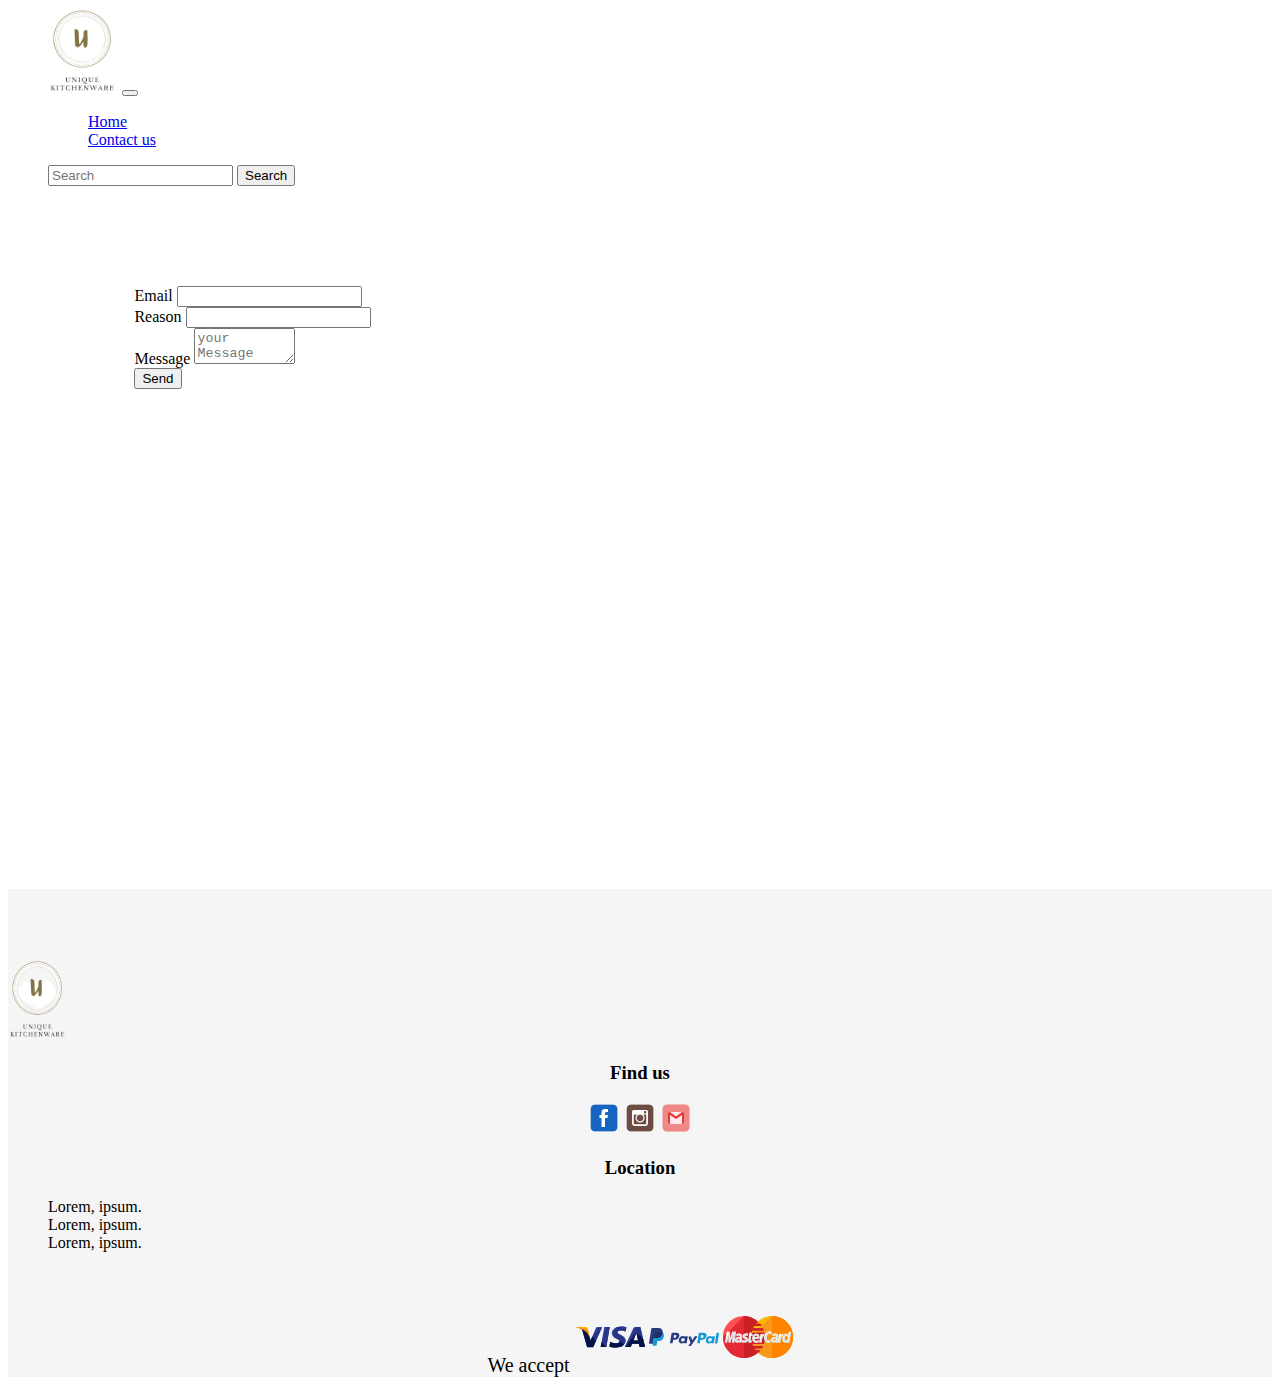
<file: templates/contact.html>
<!DOCTYPE html>
<html lang="en">

<head>
    <meta charset="UTF-8">
    <meta name="viewport" content="width=device-width, initial-scale=1.0">
    <link href="https://cdn.jsdelivr.net/npm/bootstrap@5.0.0-beta1/dist/css/bootstrap.min.css" rel="stylesheet"
        integrity="sha384-giJF6kkoqNQ00vy+HMDP7azOuL0xtbfIcaT9wjKHr8RbDVddVHyTfAAsrekwKmP1" crossorigin="anonymous">
    <link rel="stylesheet" href="../assests/css/index.css">
    <link rel="preconnect" href="https://fonts.gstatic.com">
    <link rel="preconnect" href="https://fonts.gstatic.com">
    <link
        href="https://fonts.googleapis.com/css2?family=Josefin+Sans:wght@300&family=Langar&family=Playfair+Display&family=Roboto:wght@100&display=swap"
        rel="stylesheet">
    <title>Unique Kitchenware - Contact </title>
</head>

<body>

    <header>
        <nav class="navbar  navbar-expand-lg navbar-light bg-light sticky">
            <div class="container-fluid">
                <a class="navbar-brand" href="#"><img id="logo" src="../assests/images/logo.png" alt="" srcset=""></a>
                <button class="navbar-toggler" type="button" data-bs-toggle="collapse"
                    data-bs-target="#navbarSupportedContent" aria-controls="navbarSupportedContent"
                    aria-expanded="false" aria-label="Toggle navigation">
                    <span class="navbar-toggler-icon"></span>
                </button>
                <div class="collapse navbar-collapse" id="navbarSupportedContent">
                    <ul class="navbar-nav me-auto mb-2 mb-lg-0">
                        <li class="nav-item">
                            <a class="nav-link active" aria-current="page" href="./index.html">Home</a>
                        </li>
                        <li class="nav-item">
                            <a class="nav-link" aria-current="page" href="contact.html">Contact us</a>
                        </li>



                    </ul>
                    <form class="d-flex">
                        <input class="form-control me-2" type="search" placeholder="Search" aria-label="Search">
                        <button class="btn btn-outline-success" type="submit">Search</button>
                    </form>
                </div>
            </div>
        </nav>
    </header>

    <section>
        <div class="container">
            <div class="row">
                <div class="col-md-6">
                    <form class="row g-3">
                        <div class="col-md-6">
                            <label for="inputEmail4" class="form-label">Email</label>
                            <input type="email" class="form-control" id="inputEmail4">
                        </div>
                        <div class="col-md-6">
                            <label for="inputPassword4" class="form-label">Reason</label>
                            <input type="text" class="form-control" id="inputPassword4">
                        </div>
                        <div class="col-12">
                            <label for="inputAddress2" class="form-label">Message</label>
                            <textarea type="text" cols="10" role="10" class="form-control"
                                placeholder="your Message"></textarea>
                        </div>




                        <div class="col-12">
                            <button type="submit" class="btn btn-primary">Send</button>
                        </div>
                    </form>
                </div>
                <div class="col-md-6">
                    <div class="mapouter">
                        <div class="gmap_canvas"><iframe width="600" height="500" id="gmap_canvas"
                                src="https://maps.google.com/maps?q=kooki%20tower&t=k&z=17&ie=UTF8&iwloc=&output=embed"
                                frameborder="0" scrolling="no" marginheight="0" marginwidth="0"></iframe><a
                                href="https://www.embedgooglemap.net/blog/divi-discount-code-elegant-themes-coupon/"></a>
                        </div>
                        <style>
                            .mapouter {
                                position: relative;
                                text-align: right;
                                height: 500px;
                                width: 600px;
                            }

                            .gmap_canvas {
                                overflow: hidden;
                                background: none !important;
                                height: 500px;
                                width: 600px;
                            }
                        </style>
                    </div>
                </div>
            </div>
        </div>
    </section>





    <footer>
        <div class="container">
            <div id="grace" class="row">
                <div class="col-md-6">
                    <img id="log" src="../assests/images/logo.png" class="img-fluid" alt="" srcset="">

                </div>
                <div class="col-md-6">
                    <div class="row">
                        <div id="social" class="col-md-4">
                            <h3>Find us</h3>
                            <img src="../assests/images/facebook.png" alt="" srcset="">
                            <img src="../assests/images/instagram.png" alt="" srcset="">
                            <img src="../assests/images/gmail_ios.png" alt="" srcset="">
                        </div>
                        <div class="col-md-4">
                            <h3>Location</h3>
                            <ul>
                                <li>Lorem, ipsum.</li>
                                <li>Lorem, ipsum.</li>
                                <li>Lorem, ipsum.</li>
                            </ul>
                        </div>
                        <div class="col-md-4">

                        </div>
                    </div>
                </div>
            </div>
            <div class="pays" class="row">
                <div class="col-md-3"></div>
                <div class="pay" class="col-md-6">
                    <span class="accept">We accept </span><span class="payment"><img src="../assests/icons/001-visa.svg"
                            class="imgt" alt="" srcset=""></span>
                    <span class="payment"><img src="../assests/icons/002-paypal.svg" class="imgt" alt=""
                            srcset=""></span>
                    <span class="payment"><img src="../assests/icons/003-mastercard.svg" class="imgt" alt=""
                            srcset=""></span>
                </div>
                <div class="col-md-3"></div>
            </div>
        </div>
    </footer>


    <script src="https://cdn.jsdelivr.net/npm/bootstrap@5.0.0-beta1/dist/js/bootstrap.bundle.min.js"
        integrity="sha384-ygbV9kiqUc6oa4msXn9868pTtWMgiQaeYH7/t7LECLbyPA2x65Kgf80OJFdroafW"
        crossorigin="anonymous"></script>

</body>

</html>
</file>
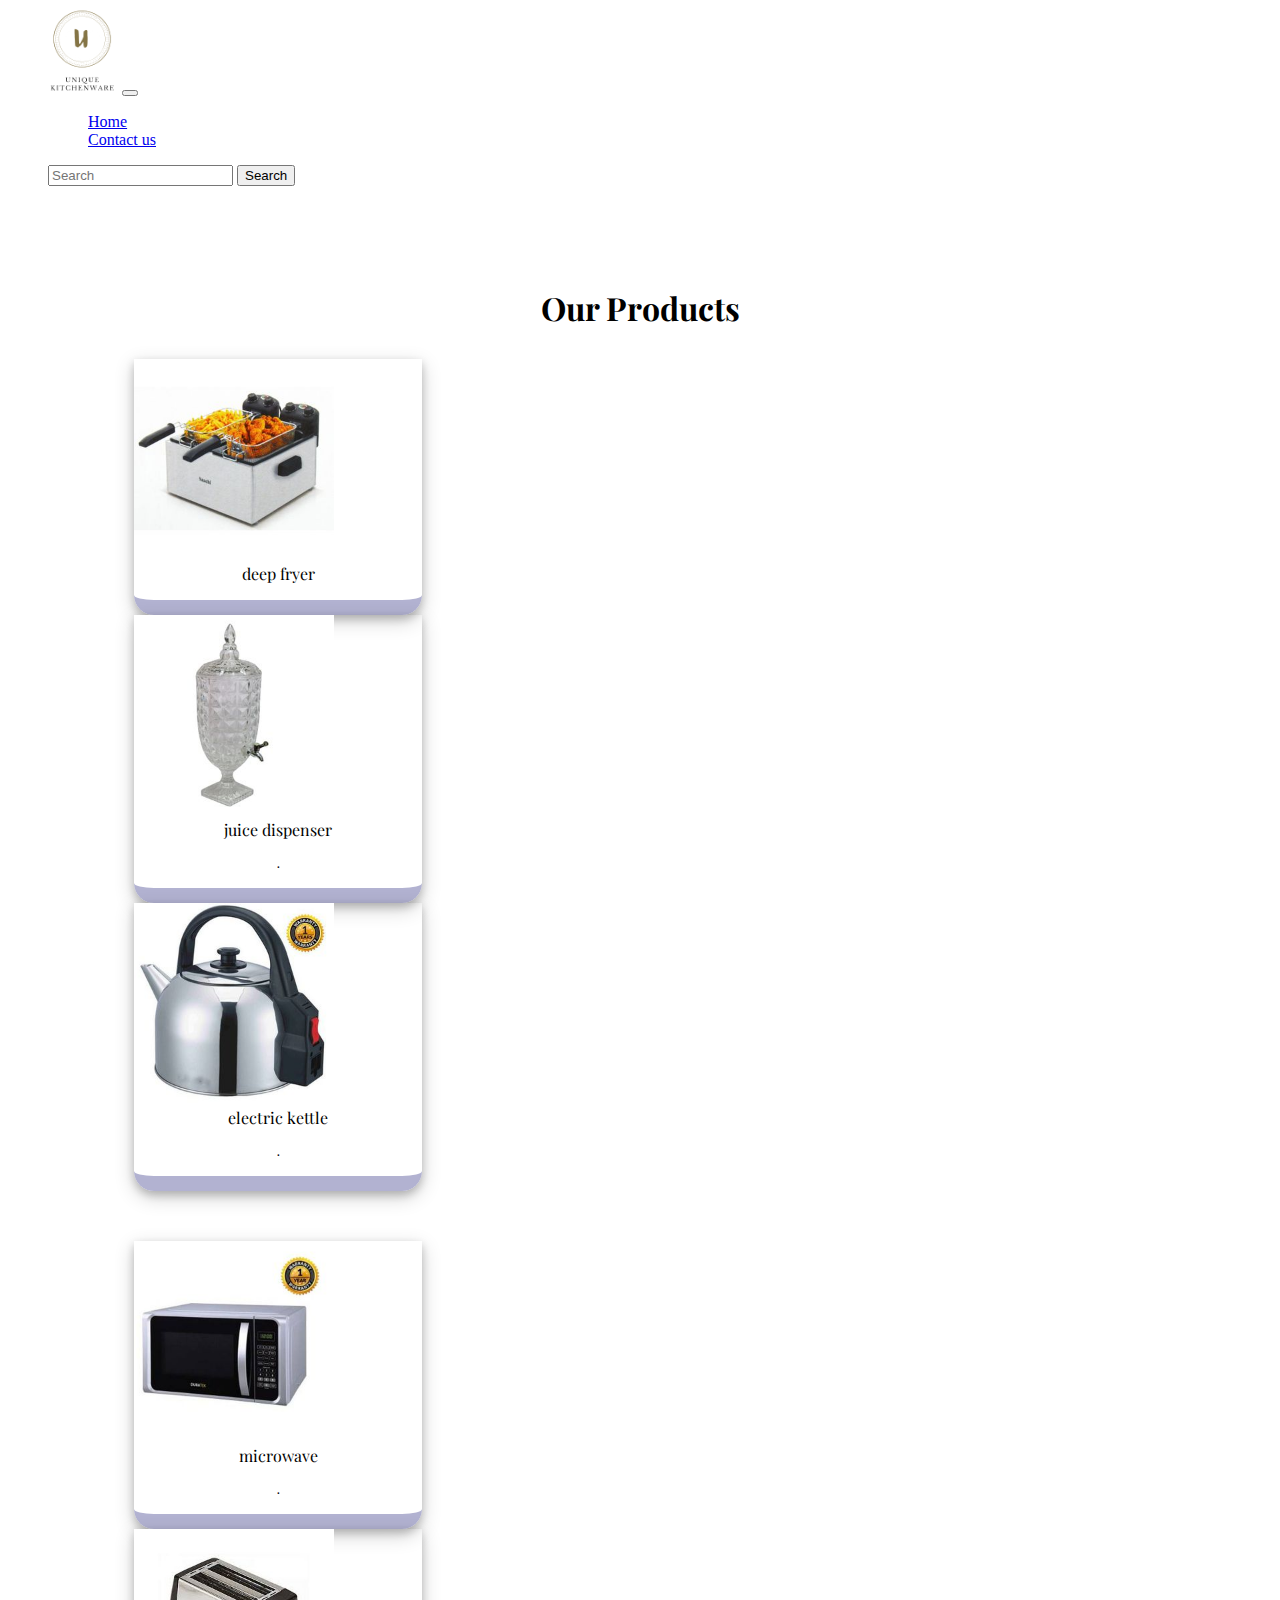
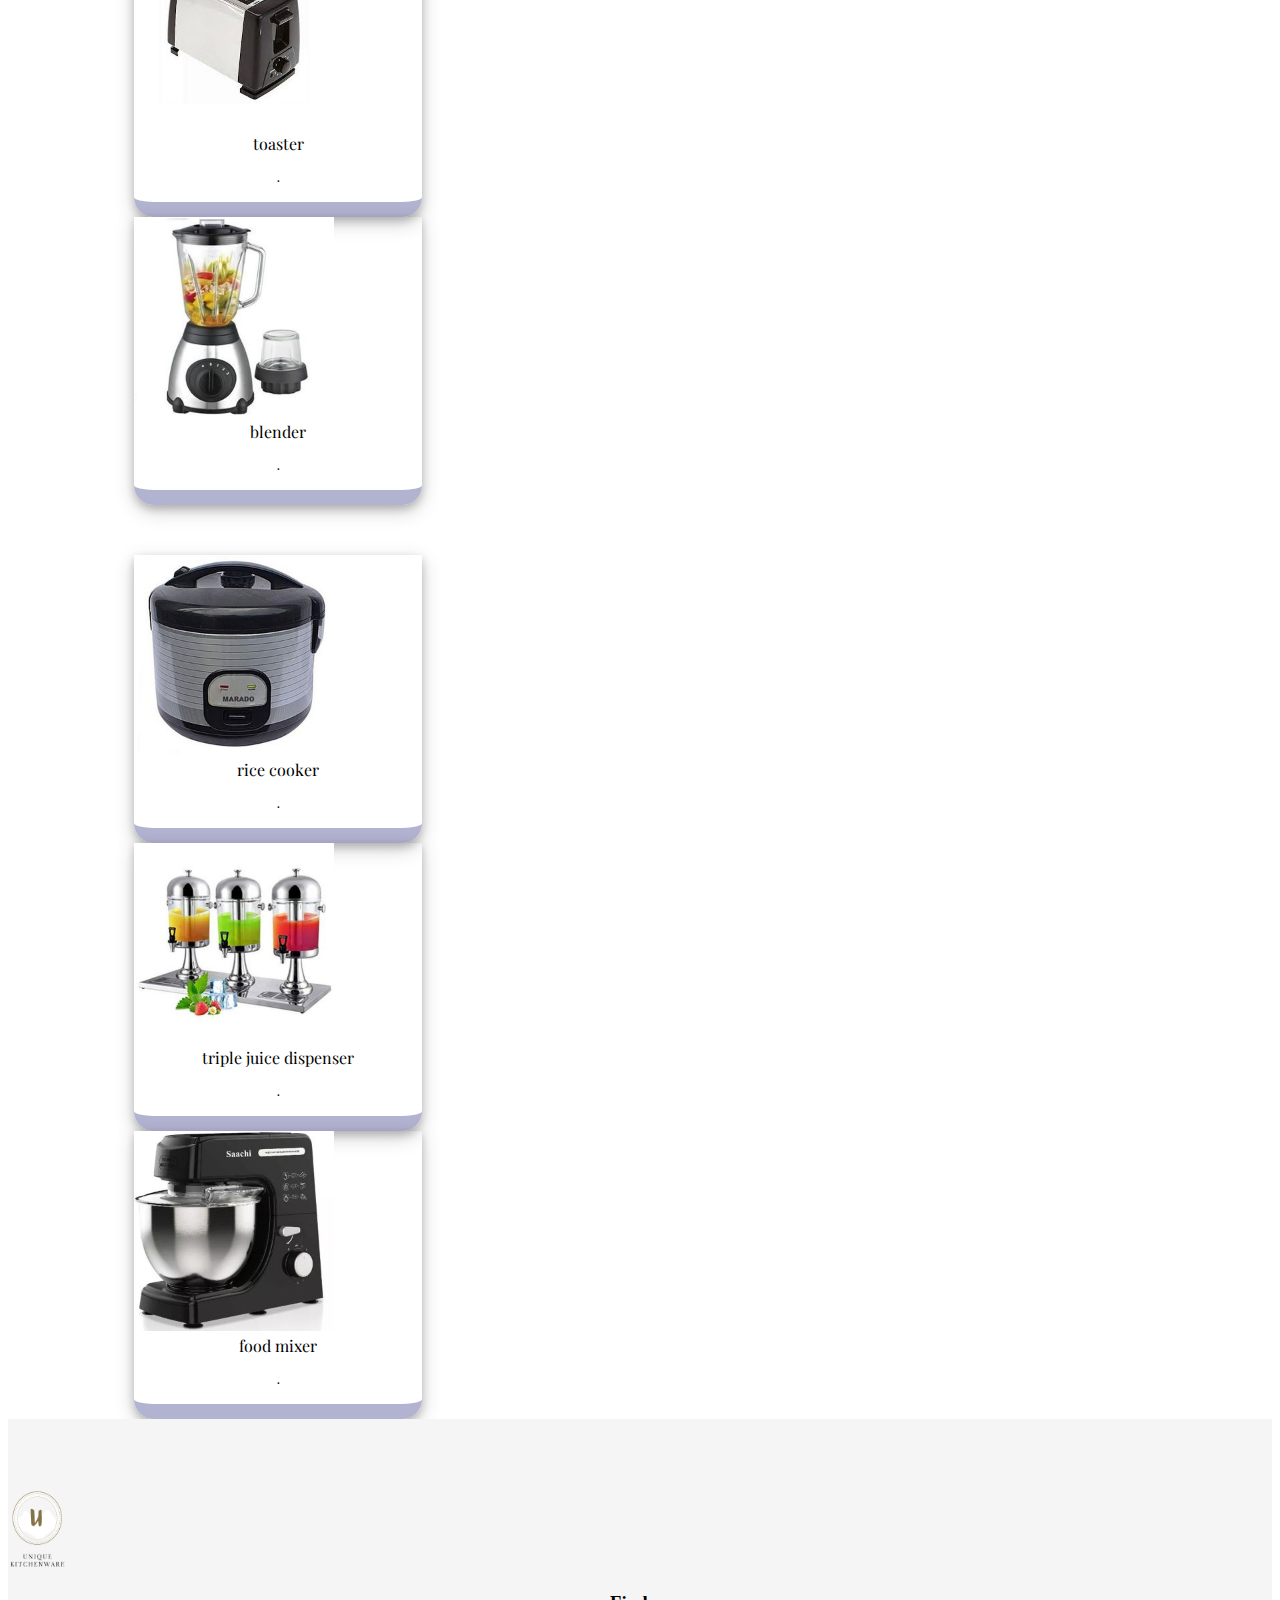
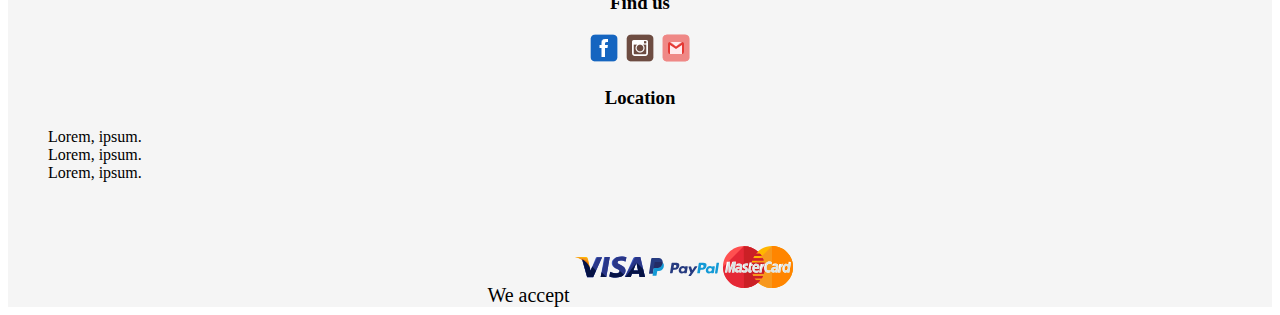
<file: templates/electronics.html>
<!DOCTYPE html>
<html lang="en">

<head>
    <meta charset="UTF-8">
    <meta name="viewport" content="width=device-width, initial-scale=1.0">
    <link href="https://cdn.jsdelivr.net/npm/bootstrap@5.0.0-beta1/dist/css/bootstrap.min.css" rel="stylesheet"
        integrity="sha384-giJF6kkoqNQ00vy+HMDP7azOuL0xtbfIcaT9wjKHr8RbDVddVHyTfAAsrekwKmP1" crossorigin="anonymous">
    <link rel="stylesheet" href="../assests/css/index.css">
    <link rel="preconnect" href="https://fonts.gstatic.com">
    <link rel="preconnect" href="https://fonts.gstatic.com">
    <link
        href="https://fonts.googleapis.com/css2?family=Josefin+Sans:wght@300&family=Langar&family=Playfair+Display&family=Roboto:wght@100&display=swap"
        rel="stylesheet">
    <title>Unique Kitchen ware-electronics</title>
</head>

<header>
    <nav class="navbar fixed-top navbar-expand-lg navbar-light bg-light">
        <div class="container-fluid">
            <a class="navbar-brand" href="#"><img id="logo" src="../assests/images/logo.png" alt="" srcset=""></a>
            <button class="navbar-toggler" type="button" data-bs-toggle="collapse"
                data-bs-target="#navbarSupportedContent" aria-controls="navbarSupportedContent" aria-expanded="false"
                aria-label="Toggle navigation">
                <span class="navbar-toggler-icon"></span>
            </button>
            <div class="collapse navbar-collapse" id="navbarSupportedContent">
                <ul class="navbar-nav me-auto mb-2 mb-lg-0">
                    <li class="nav-item">
                        <a class="nav-link active" aria-current="page" href="index.html">Home</a>
                    </li>
                    <li class="nav-item">
                        <a class="nav-link" aria-current="page" href="contact.html">Contact us</a>
                    </li>



                </ul>
                <form class="d-flex">
                    <input class="form-control me-2" type="search" placeholder="Search" aria-label="Search">
                    <button class="btn btn-outline-success" type="submit">Search</button>
                </form>
            </div>
        </div>
    </nav>
</header>

<body>
    <section>
        <div class="container">
            <div class="row our-offers">
                <div class="col-md-12 ">
                    <h1>Our Products</h1>
                </div>
            </div>
            <div class="row">
                <div class="col-md-4">
                    <div id="cards" class="card" style="width: 18rem;">
                        <img id="img-card" src="../assests/images/offers/hopes photos/deep fryer.jpg"
                            class="card-img-top" alt="...">
                        <div id="card-title" class="card-title"> deep fryer</div>
                        <div class="card-body">

                            <p id="product-names" class="card-text"></p>
                        </div>
                    </div>
                </div>
                <div class="col-md-4">
                    <div id="cards" class="card" style="width: 18rem;">
                        <img id="img-card" src="../assests/images/offers/hopes photos/glass juice dispenser.jpg"
                            class="card-img-top" alt="...">
                        <div id="card-title" class="card-title"> juice dispenser</div>
                        <div class="card-body">
                            <div class="card-title"></div>
                            <p id="product-names" class="card-text">.</p>
                        </div>
                    </div>
                </div>
                <div class="col-md-4">
                    <div id="cards" class="card" style="width: 18rem;">
                        <img id="img-card" src="../assests/images/offers/hopes photos/electric kettle.jpg"
                            class="card-img-top" alt="...">
                        <div id="card-title" class="card-title"> electric kettle</div>
                        <div class="card-body">
                            <p id="product-names" class="card-text">.</p>
                        </div>
                    </div>
                </div>
            </div>

            <div id="rows2" class="row">
                <div class="col-md-4">
                    <div id="cards" class="card" style="width: 18rem;">
                        <img id="img-card" src="../assests/images/offers/hopes photos/microwave.jpg"
                            class="card-img-top" alt="...">
                        <div id="card-title" class="card-title"> microwave</div>
                        <div class="card-body">
                            <p id="product-names" class="card-text">.</p>
                        </div>
                    </div>
                </div>
                <div class="col-md-4">
                    <div id="cards" class="card" style="width: 18rem;">
                        <img id="img-card" src="../assests/images/offers/hopes photos/bread toaster.jpg"
                            class="card-img-top" alt="...">
                        <div id="card-title" class="card-title"> toaster</div>
                        <div class="card-body">
                            <p id="product-names" class="card-text">.</p>
                        </div>
                    </div>
                </div>

                <div class="col-md-4">
                    <div id="cards" class="card" style="width: 18rem;">
                        <img id="img-card" src="../assests/images/offers/hopes photos/crusher blenders.jpg"
                            class="card-img-top" alt="...">
                        <div id="card-title" class="card-title"> blender</div>
                        <div class="card-body">
                            <p id="product-names" class="card-text">.</p>
                        </div>
                    </div>
                </div>
            </div>
            <div id="rows2" class="row">
                <div class="col-md-4">
                    <div id="cards" class="card" style="width: 18rem;">
                        <img id="img-card" src="../assests/images/offers/hopes photos/rice cooker.jpg"
                            class="card-img-top" alt="...">
                        <div id="card-title" class="card-title"> rice cooker</div>
                        <div class="card-body">
                            <p id="product-names" class="card-text">.</p>
                        </div>
                    </div>
                </div>
                <div class="col-md-4">
                    <div id="cards" class="card" style="width: 18rem;">
                        <img id="img-card" src="../assests/images/offers/hopes photos/triple tank juice dispenser.jpg"
                            class="card-img-top" alt="...">
                        <div id="card-title" class="card-title"> triple juice dispenser</div>
                        <div class="card-body">
                            <p id="product-names" class="card-text">.</p>
                        </div>
                    </div>
                </div>

                <div class="col-md-4">
                    <div id="cards" class="card" style="width: 18rem;">
                        <img id="img-card" src="../assests/images/offers/hopes photos/mixer.jpg" class="card-img-top"
                            alt="...">
                        <div id="card-title" class="card-title"> food mixer</div>
                        <div class="card-body">
                            <p id="product-names" class="card-text">.</p>
                        </div>
                    </div>
                </div>
            </div>
        </div>
    </section>


    <footer>
        <div class="container">
            <div id="grace" class="row">
                <div class="col-md-6">
                    <img id="log" src="../assests/images/logo.png" class="img-fluid" alt="" srcset="">

                </div>
                <div class="col-md-6">
                    <div class="row">
                        <div id="social" class="col-md-4">
                            <h3>Find us</h3>
                            <img src="../assests/images/facebook.png" alt="" srcset="">
                            <img src="../assests/images/instagram.png" alt="" srcset="">
                            <img src="../assests/images/gmail_ios.png" alt="" srcset="">
                        </div>
                        <div class="col-md-4">
                            <h3>Location</h3>
                            <ul>
                                <li>Lorem, ipsum.</li>
                                <li>Lorem, ipsum.</li>
                                <li>Lorem, ipsum.</li>
                            </ul>
                        </div>
                        <div class="col-md-4">

                        </div>
                    </div>
                </div>
            </div>
            <div class="pays" class="row">
                <div class="col-md-3"></div>
                <div class="pay" class="col-md-6">
                    <span class="accept">We accept </span><span class="payment"><img src="../assests/icons/001-visa.svg"
                            class="imgt" alt="" srcset=""></span>
                    <span class="payment"><img src="../assests/icons/002-paypal.svg" class="imgt" alt=""
                            srcset=""></span>
                    <span class="payment"><img src="../assests/icons/003-mastercard.svg" class="imgt" alt=""
                            srcset=""></span>
                </div>
                <div class="col-md-3"></div>
            </div>
        </div>
    </footer>
</body>

<script src="https://cdn.jsdelivr.net/npm/bootstrap@5.0.0-beta1/dist/js/bootstrap.bundle.min.js"
    integrity="sha384-ygbV9kiqUc6oa4msXn9868pTtWMgiQaeYH7/t7LECLbyPA2x65Kgf80OJFdroafW"
    crossorigin="anonymous"></script>

</html>
</file>
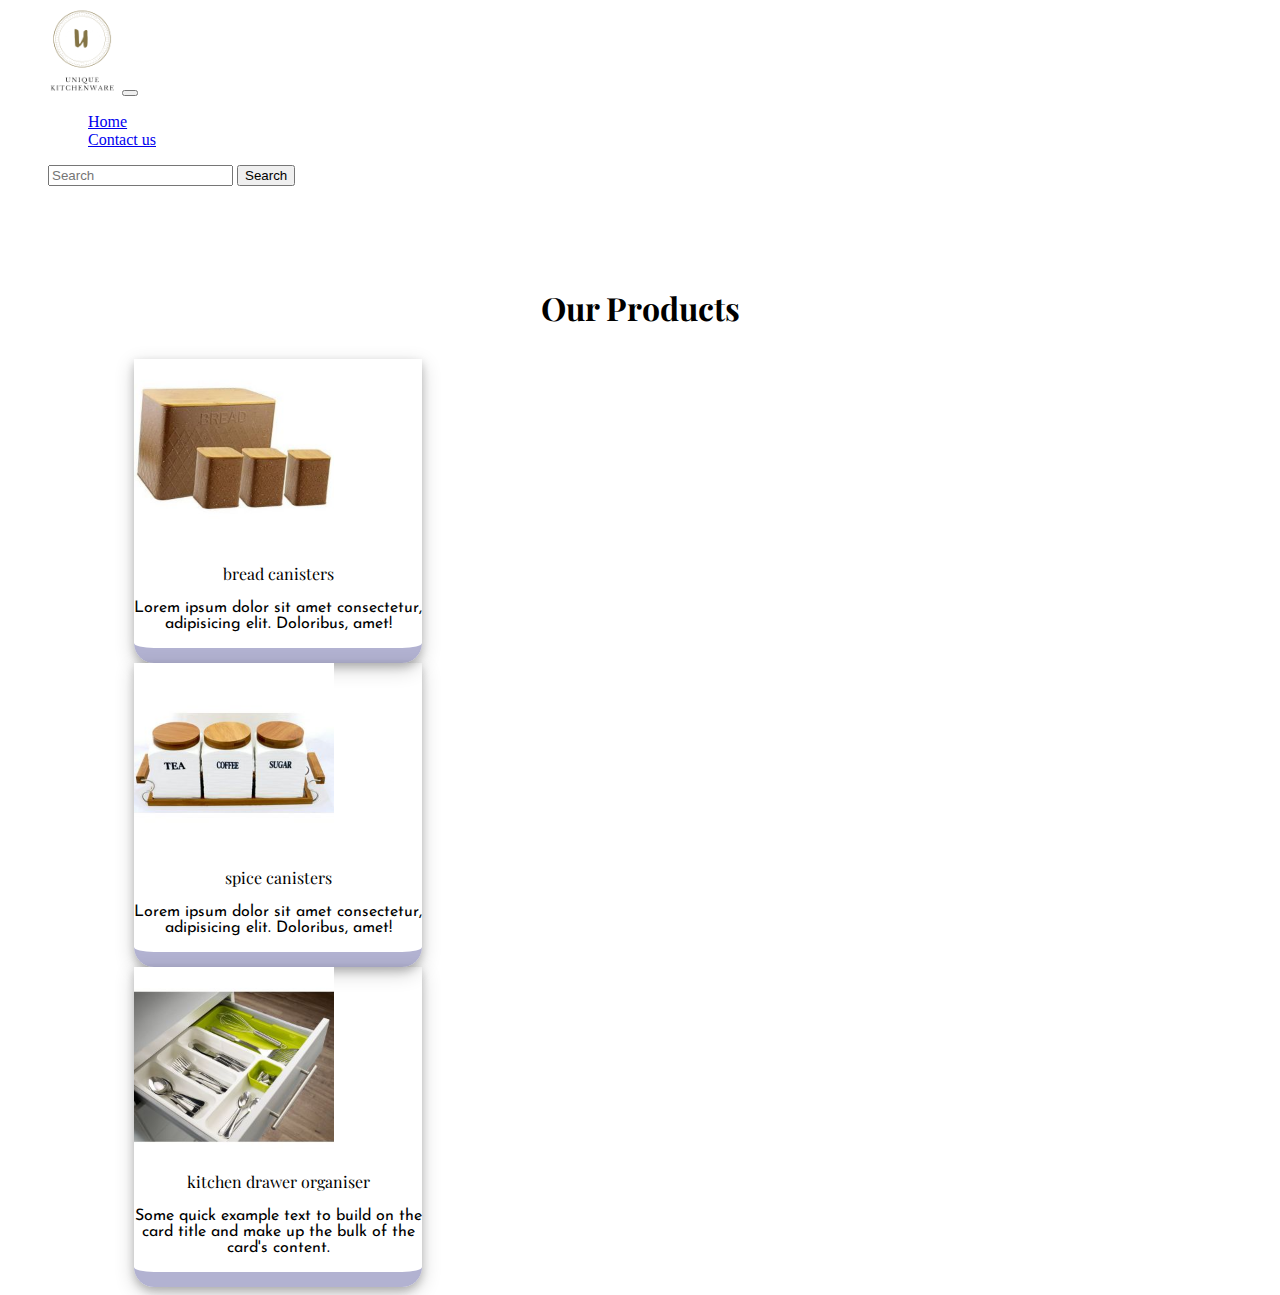
<file: templates/storage.html>
<!DOCTYPE html>
<html lang="en">

<head>
    <meta charset="UTF-8">
    <meta name="viewport" content="width=device-width, initial-scale=1.0">
    <link href="https://cdn.jsdelivr.net/npm/bootstrap@5.0.0-beta1/dist/css/bootstrap.min.css" rel="stylesheet"
        integrity="sha384-giJF6kkoqNQ00vy+HMDP7azOuL0xtbfIcaT9wjKHr8RbDVddVHyTfAAsrekwKmP1" crossorigin="anonymous">
    <link rel="stylesheet" href="../assests/css/index.css">
    <link rel="preconnect" href="https://fonts.gstatic.com">
    <link rel="preconnect" href="https://fonts.gstatic.com">
    <link
        href="https://fonts.googleapis.com/css2?family=Josefin+Sans:wght@300&family=Langar&family=Playfair+Display&family=Roboto:wght@100&display=swap"
        rel="stylesheet">
    <title>Unique Kitchen ware-storage</title>
</head>

<header>
    <nav class="navbar fixed-top navbar-expand-lg navbar-light bg-light">
        <div class="container-fluid">
            <a class="navbar-brand" href="#"><img id="logo" src="../assests/images/logo.png" alt="" srcset=""></a>
            <button class="navbar-toggler" type="button" data-bs-toggle="collapse"
                data-bs-target="#navbarSupportedContent" aria-controls="navbarSupportedContent" aria-expanded="false"
                aria-label="Toggle navigation">
                <span class="navbar-toggler-icon"></span>
            </button>
            <div class="collapse navbar-collapse" id="navbarSupportedContent">
                <ul class="navbar-nav me-auto mb-2 mb-lg-0">
                    <li class="nav-item">
                        <a class="nav-link active" aria-current="page" href="index.html">Home</a>
                    </li>
                    <li class="nav-item">
                        <a class="nav-link" aria-current="page" href="contact.html">Contact us</a>
                    </li>



                </ul>
                <form class="d-flex">
                    <input class="form-control me-2" type="search" placeholder="Search" aria-label="Search">
                    <button class="btn btn-outline-success" type="submit">Search</button>
                </form>
            </div>
        </div>
    </nav>
</header>

<body>
    <section>
        <div class="container">
            <div class="row our-offers">
                <div class="col-md-12 ">
                    <h1>Our Products</h1>
                </div>
            </div>
            <div class="row">
                <div class="col-md-4">
                    <div id="cards" class="card" style="width: 18rem;">
                        <img id="img-card" src="../assests/images/offers/hopes photos/bread canisters.jpg"
                            class="card-img-top" alt="...">
                        <div id="card-title" class="card-title"> bread canisters</div>
                        <div class="card-body">

                            <p id="product-names" class="card-text">Lorem ipsum dolor sit amet consectetur,
                                adipisicing
                                elit. Doloribus, amet!</p>
                        </div>
                    </div>
                    <div class="col-md-4">
                        <div id="cards" class="card" style="width: 18rem;">
                            <img id="img-card" src="../assests/images/offers/hopes photos/tea,coffe,sugar canisters.jpg"
                                class="card-img-top" alt="...">
                            <div id="card-title" class="card-title"> spice canisters</div>
                            <div class="card-body">

                                <p id="product-names" class="card-text">Lorem ipsum dolor sit amet consectetur,
                                    adipisicing
                                    elit. Doloribus, amet!</p>
                            </div>
                        </div>
                    </div>
                    <div class="col-md-4">
                        <div id="cards" class="card" style="width: 18rem;">
                            <img id="img-card" src="../assests/images/offers/hopes photos/drawer kitchen organiser.jpg"
                                class="card-img-top" alt="...">
                            <div id="card-title" class="card-title">kitchen drawer organiser</div>
                            <div class="card-body">
                                <div class="card-title"></div>
                                <p id="product-names" class="card-text">Some quick example text to build on the card
                                    title
                                    and make up the bulk
                                    of the card's content.</p>
                            </div>
                        </div>
                    </div>

                </div>
            </div>


</body>
<script src="https://cdn.jsdelivr.net/npm/bootstrap@5.0.0-beta1/dist/js/bootstrap.bundle.min.js"
    integrity="sha384-ygbV9kiqUc6oa4msXn9868pTtWMgiQaeYH7/t7LECLbyPA2x65Kgf80OJFdroafW"
    crossorigin="anonymous"></script>
</file>
<file: assests/css/index.css>
#logo{
    width: 70px;
    height: 85px;
}

nav{
    padding: 0px 40px 0px 40px;
}

.sliders{
    margin-top: 0px;
    width: 100%;
}

section{
    margin: auto;
    margin-top: 100px;
    width: 80%;
}

.our-offers h1{
    text-align: center;
    font-family: 'Playfair Display', serif;
    margin-bottom: 30px;
}

#cards{  
  box-shadow: 0 4px 8px 0 rgba(0, 0, 0, 0.2), 0 6px 20px 0 rgba(0, 0, 0, 0.19);
  border-radius: 0px 0px 20px 20px;
  border-bottom: 15px solid rgb(178, 178, 209);
  align-items: center;
}

#img-card{
    width: 200px;
    height: 200px;
}

#rows{
    margin-top: 50px;
}
#rows2{
    margin-top: 50px;
}

#card-title{
    font-family: 'Playfair Display', serif;
    text-align: center;
}

#product-names{
    font-family: 'Josefin Sans', sans-serif;
    text-align: center;

}

#card-title a{
    text-decoration: none;
    color: black;
}

#card-title a:hover{
    color: blue;
}
.trending{
    width: 100%;
    background-color: #ffebee;
    padding-top: 50px;
    padding-bottom: 30px;
}

marquee{
    font-family: 'Playfair Display', serif;
    font-size: 100px;
}

footer{
    padding-top: 70px;
    background-color: whitesmoke;
}

#log{
    width: 60px;
    height: 80px;
}
h3{
    text-align: center;
}

ul li{
    list-style: none;
}

.imgt{
    width: 70px;
    height: 70px;
}

.accept{
    font-size: 20px;
    
}

.pay{
    text-align: center;
}

#social{
    text-align: center;
}

.pays{
    margin-top: 50px;
}

#grace{

}
</file>
